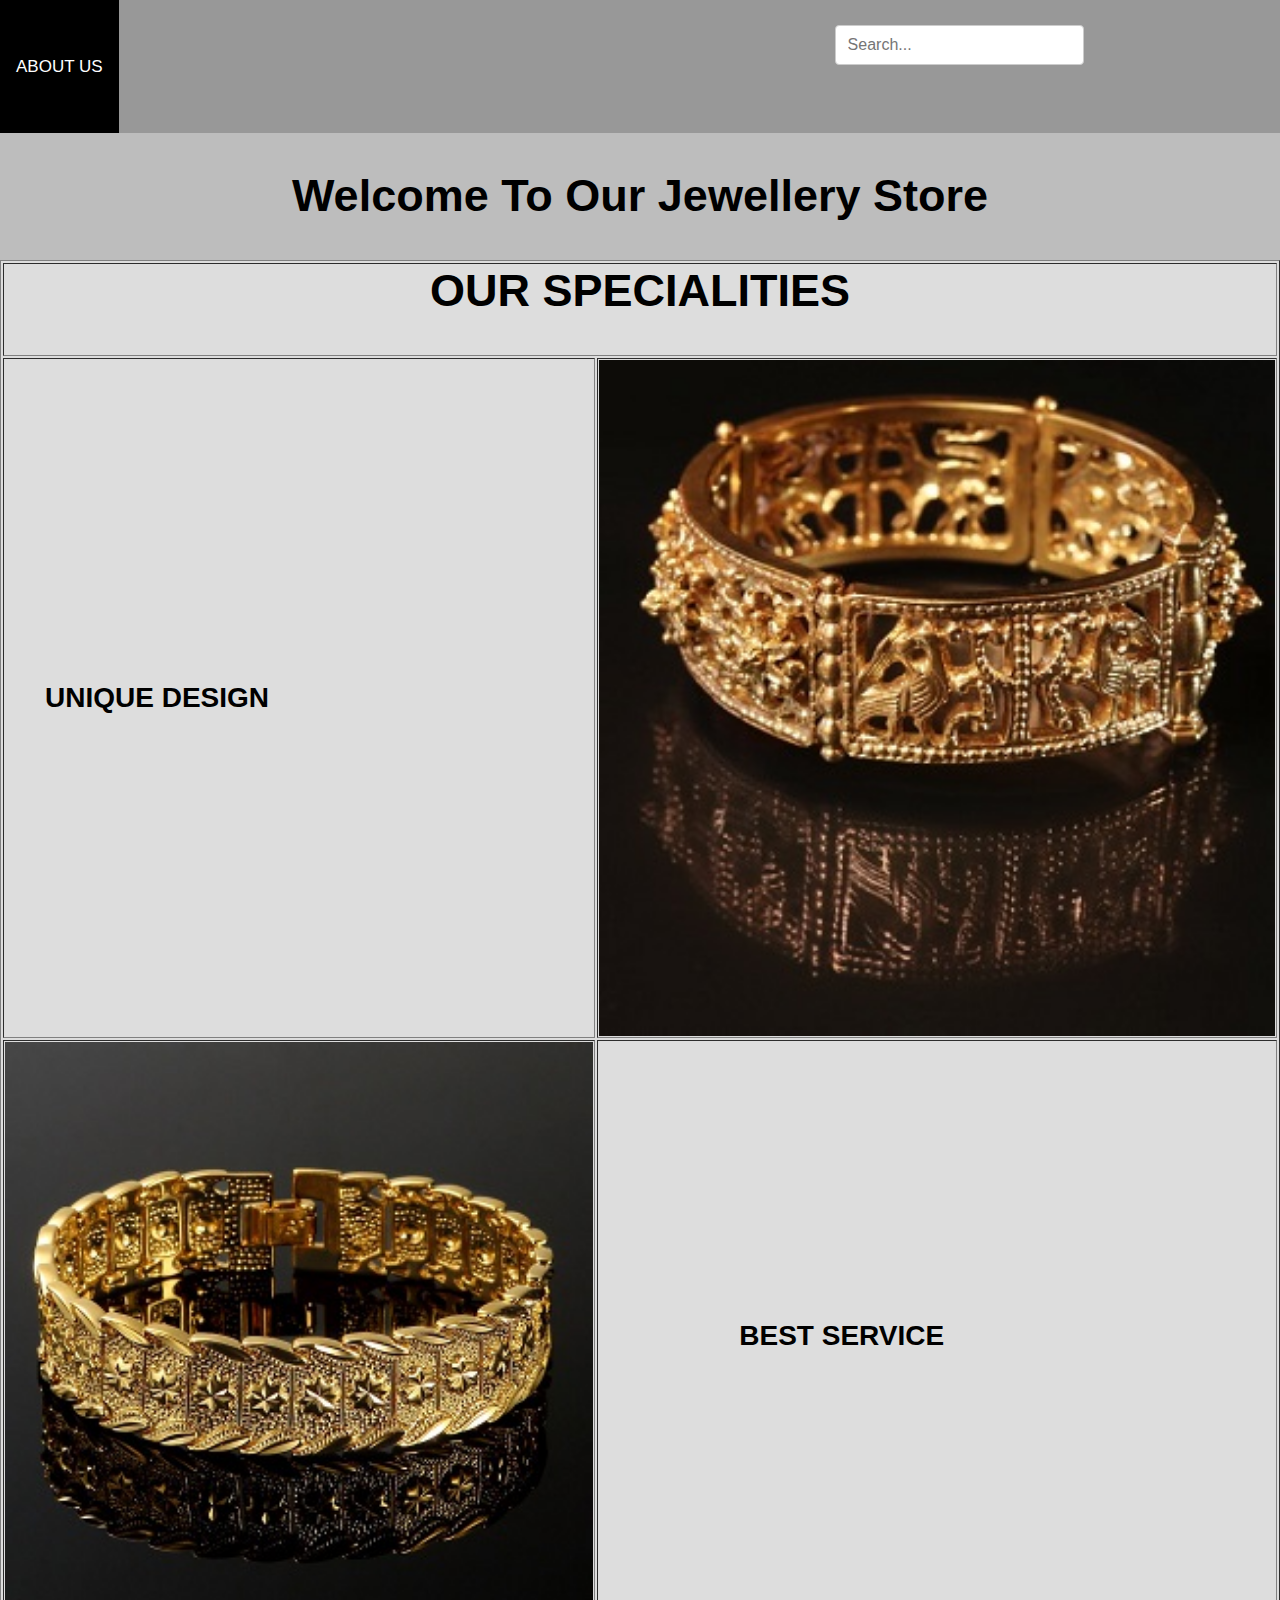
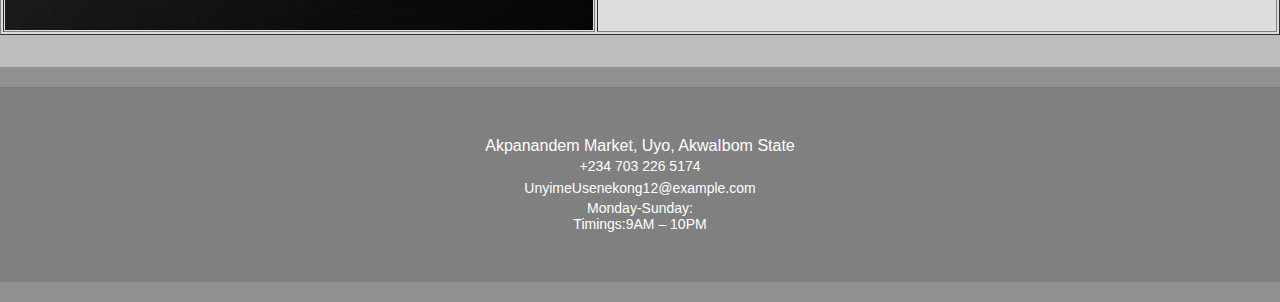
<file: index.html>
﻿<html>
<head>
<link rel="stylesheet" href="style.css">

<style type="text/css">

.SearchText
{
   border:solid 1px #AA822F;
   border-radius:4px; 
   padding:4px;
   padding-right:3px;
   width:100px;
   height:40px;
}

.SearchButton
{
   border:none;
   background-color:transparent;
   margin-right:0px;
   margin-left:-0px;
   line-height:100px;
   height:16px;
   cursor:pointer;
}
</style>

</head>

<body>
<div >
<a href="index.html">
</a>

<div class="topnav">
<a href="aboutus.html" style="background-color: black; color: white;">ABOUT US</a>

<a form role="search" method="get" action="http://google.com/search?q=" target="_blank" style="margin-left: 700px;position:absolute;margin-top: 5px;">
   <input type="text" name="q" placeholder="Search..." class="SearchText" />
   <button type="submit" class="SearchButton" title="Submit the search"></button>
</form> </a>
</div>

</div>

<div class="hero-img">
<!-- <img src="img/indexmain.jpeg" class="img-100"> -->

</div>

<div class="text-center">
<h2>
Welcome To Our Jewellery Store
</h2>
</div>

<div>
<center><table border="1" bgcolor="#dddddd" class="img-100" >
<tr>
<th colspan="2"><h2>OUR SPECIALITIES<h2></th></tr>
<tr>
<td><h3 style="margin-left: 40px;">UNIQUE DESIGN</H3></td>
<td><img src="/images/bracelet1.jpg" class="img-100"></td>
</tr>
<tr>
<td><img src="/images/bracelet2.jpg"class="img-100"></td>
<td><h3 style="margin-left: 140px;">BEST SERVICE</h3></td>
</tr>
</table></center>
</div>
<br>
<br>

<footer class="footer-style text-center col-1">
<a href="index.html"></a>
<div style="background-color: grey; color: white; padding: 50px 50px ;">

   <p>Akpanandem Market, Uyo, AkwaIbom State</p>
   <a href="tel:+234 703 226 5174" style="color: white;">+234 703 226 5174</a><br>
   <a href="mailto:contact@example.com" style=" color: white;">UnyimeUsenekong12@example.com</a><br>
   Monday-Sunday:<br>
   Timings:9AM – 10PM<br>
</div>
</footer>

</body>
</html>
</file>
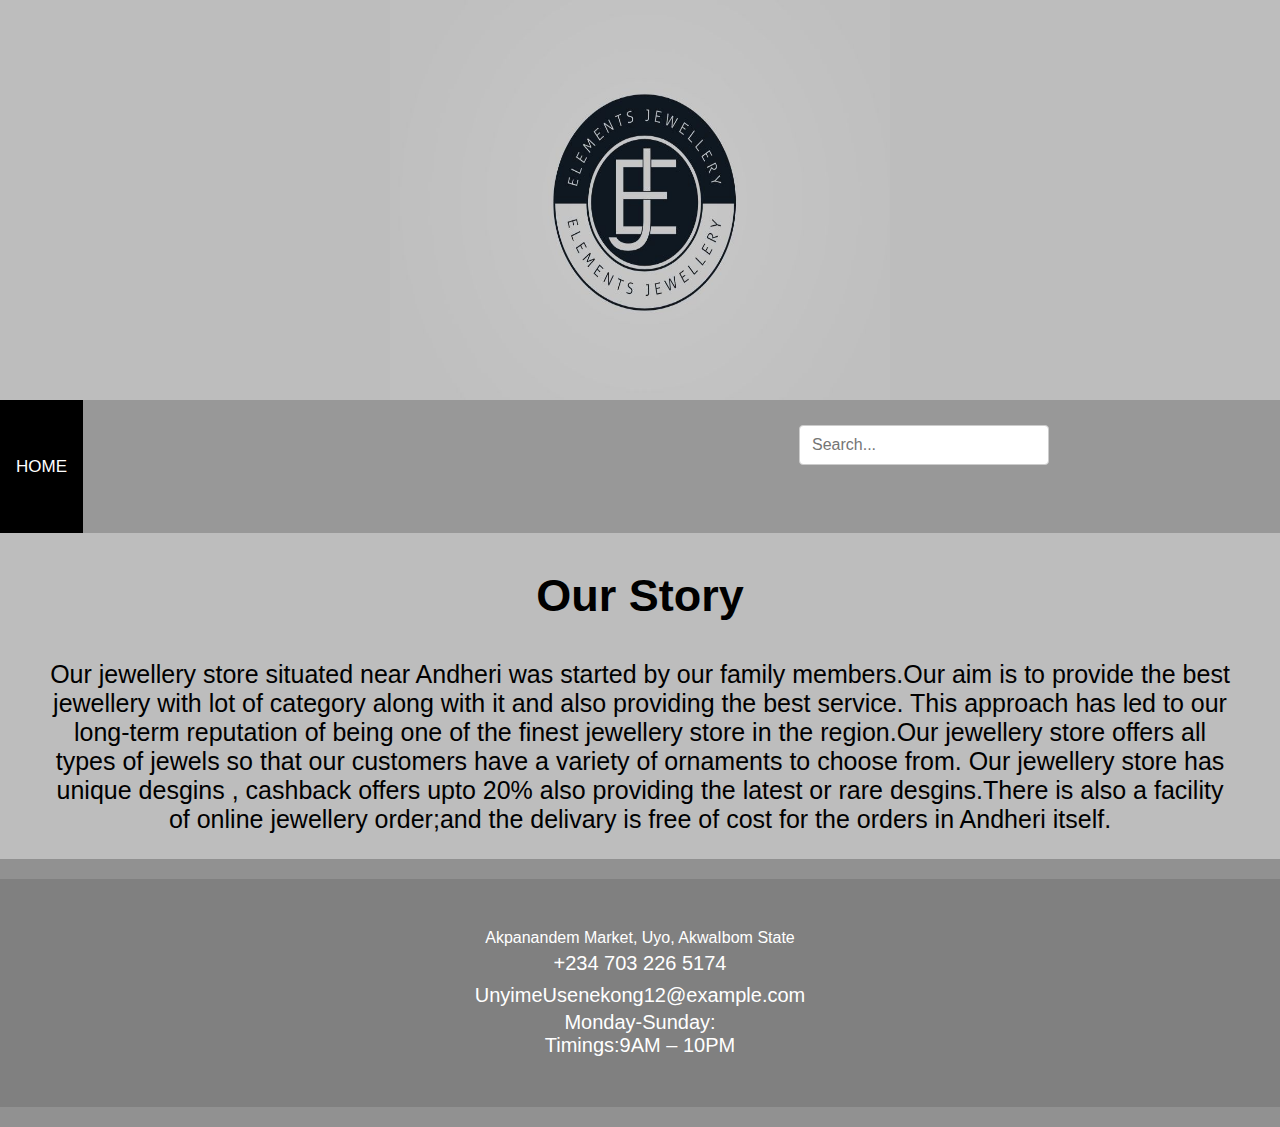
<file: aboutus.html>
<html>
<head>
<link rel="stylesheet" href="style.css" >
<style type="text/css">

.SearchText
{
   border:solid 1px #AA822F;
   border-radius:4px; 
   padding:4px;
   padding-right:3px;
   width:100px;
   height:40px;
}

.SearchButton
{
   border:none;
   background-color:transparent;
   margin-right:0px;
   margin-left:-0px;
   line-height:100px;
   height:16px;
   cursor:pointer;
}
</style>
</head>

<body>
<div >
<a href="index.html">
<center>
<img class="header-logo" src="/images/BG1.jpg" >
</center></a>

<div class="topnav">
   <a class="active" href="index.html">Home</a>
   
   <a form role="search" method="get" action="http://google.com/search?q=" target="_blank" style="margin-left: 700px;position:absolute;margin-top: 5px;">
      <input type="text" name="q" placeholder="Search..." class="SearchText" />
      <button type="submit" class="SearchButton" title="Submit the search"></button>
   </form> </a>
   </div>
   
   </div>

<div class="hero-img">
</div>
<div class="text-center">
<h2>Our Story</h2>
<p style="font-size:25px" > Our jewellery store situated near Andheri was  started by our family members.Our aim is to provide the best jewellery with lot of category along with it and also providing the best service.
This approach has led to our long-term reputation of being one of the finest jewellery store in the region.Our jewellery store offers all types of jewels so that our customers have a variety of ornaments  to choose from.
Our jewellery store has unique desgins , cashback offers upto 20% also providing the latest or rare desgins.There is also a facility of online jewellery order;and the delivary is free of cost for the orders in Andheri itself.
</p>
</div>

<footer class="footer-style text-center col-1 " style="font-size: 20px;">
   <a href="index.html"></a>
   <div style="background-color: grey; color: white; padding: 50px 50px ;">

      <p>Akpanandem Market, Uyo, AkwaIbom State</p>
      <a href="tel:+234 703 226 5174" style="color: white;">+234 703 226 5174</a><br>
      <a href="mailto:contact@example.com" style=" color: white;">UnyimeUsenekong12@example.com</a><br>
      Monday-Sunday:<br>
      Timings:9AM – 10PM<br>
   </div>
   </footer>

</body>
</html>
</file>
<file: style.css>
body
{
margin:0;
padding:0;
font-family: 'Cantarell', sans-serif;
font-size:14px;
background-color:#BDBDBD;
}

.img-100
{
width:100%;
}

.header-logo
{
width:500px;
height:400px;
}

.main-header
{
list-style:none;
padding-top:50px;
margin:0;
float:right;
}


.topnav 
{
overflow: hidden;
background-color: #989898;
}

.topnav a 
{
float: left;
color: #f2f2f2;
text-align: center;
padding: 14px 16px;
text-decoration: none;
font-size: 17px;
}

.topnav a:hover 
{
background-color: #ddd;
color: black;
}

.topnav a.active 
{
background-color: #000;
color: white;
}

form 
{
width: 200px;
margin: auto;
}

input 
{
padding: 4px 10px;
border: 0;
font-size: 16px;
}

.search 
{
width:10px;
height:10px;
}

.submit 
{
width: 80px;
background-color: #000;
color: black;
}


.menu-item
{
max-width: 400px;
margin:0 auto;
padding: 10px;
}

a
{
text-transform:uppercase;
text-decoration:none;
line-height:105px;
}

.hero-img img
{
position:absolute;
}

h1
{
position:absolute;
top: 50%;
color: black;
left:5%;
right:5%;
font-family: 'Brush Script MT', cursive;
font-size: 50px;
}

.text-center
{
text-align: center;
}

h2
{
font-size: 45px;
}

p
{
padding:0 50px;
}

h4
{
font-size: 20px;
font-weight:900;
}

a:hover
{
color: #ff0000;
}

.active a
{
color: #ff0000;
}

h3{
font-size:28px;
padding: 0;margin: 0;
}

h6
{
font-size:21px;
padding: 10px 0;margin: 0;
color: #4233cc;
}

.col-1 td
{
width: 50%
}

.col-1
{
padding: 0 40px
}

.col-1 p
{
padding :0;margin :0;
font-size:16px;
}

.col-1 a
{
line-height: 1.6;
text-transform: none
}

footer
{
background: #919191;
padding: 10px 0;
}

h2 span
{
color: rgb(255, 165, 0)
}

input[type=text], select, textarea 
{
width: 100%;
padding: 12px;
border: 1px solid #ccc;
border-radius: 4px;
margin-top: 6px;
margin-bottom: 16px;
}

input[type=submit] 
{
background-color: black;
color: white;
padding: 12px 20px;
border: none;
border-radius: 4px;
}

input[type=submit]:hover 
{
background-color: #45a049;
}

.contact-form td
{
vertical-align: top;
padding: 0 30px;
}

.contact-us
{
margin: 40px 0;
}

.footer-style 
{
padding: 20px 0
}
</file>
